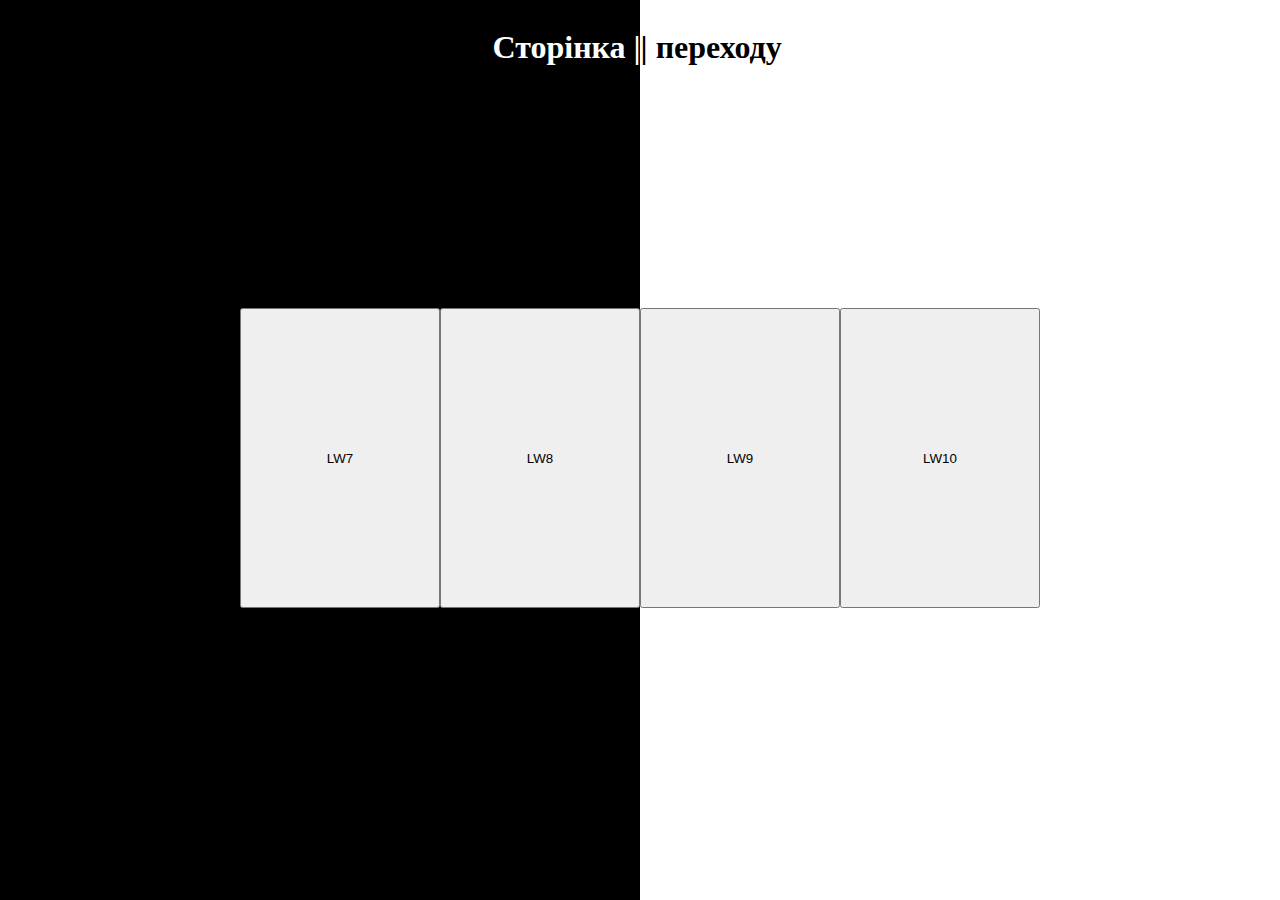
<file: index.html>
<!DOCTYPE html>
<html>
    <head>
    <meta charset="utf-8">
    <title>Individual</title>
    <meta name="viewport" content="width=device-width, initial-scale=1">
    <link rel="stylesheet" href="css/style.css">
    

    </head>
    <body>
        <div id="text">
        <h1 id="tex">Сторінка |</h1>
        <h1 id="tex1">| переходу</h1>
    </div>
        <div id="main">
            <button id="odun" >LW7</button>
            <button id="dva">LW8</button>
            <button id="tru">LW9</button>
            <button id="chtere">LW10</button>
        </div>
        <script src="js/script.js"></script>  
    </body>
</html>
</file>
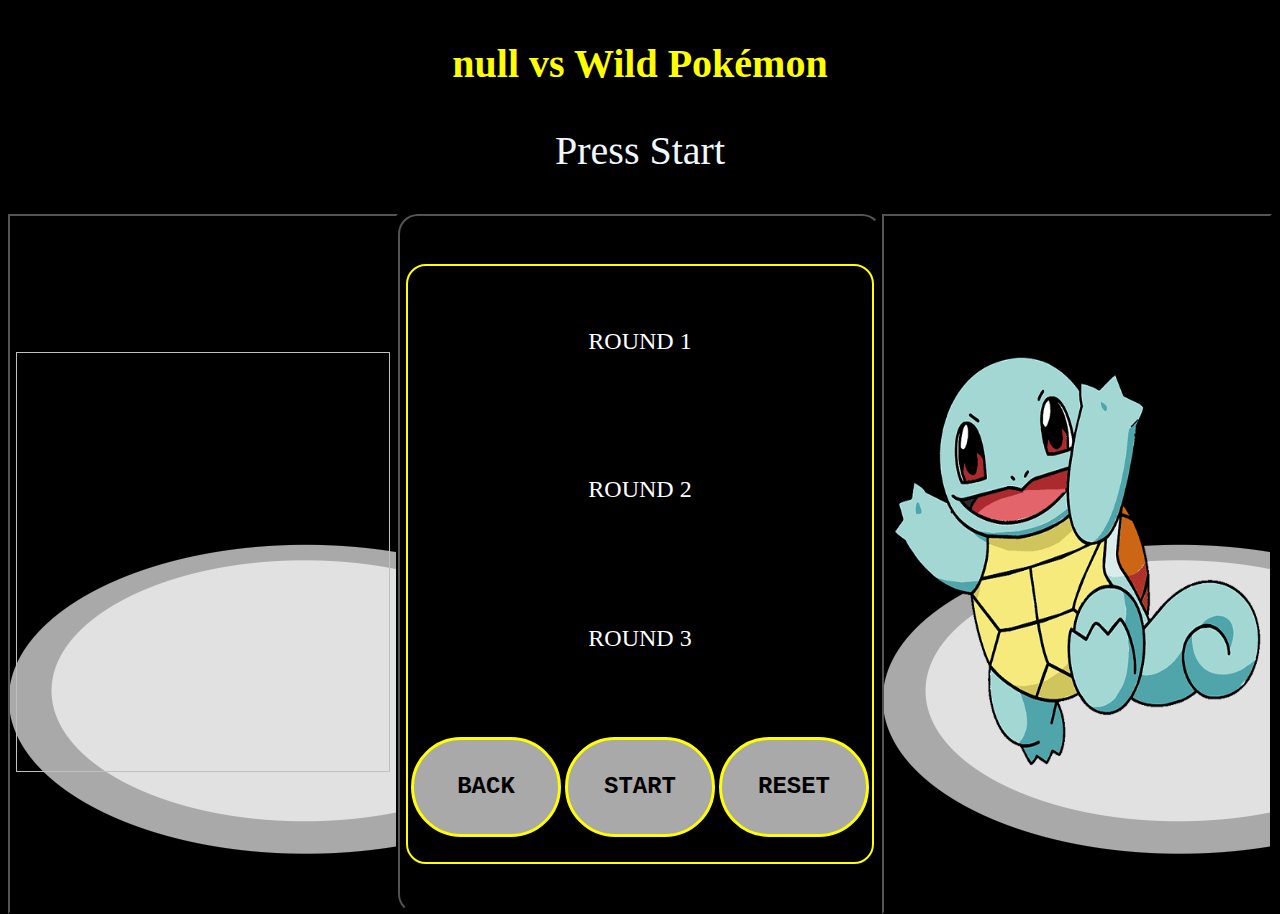
<file: index2.html>
<!DOCTYPE html>
<html>
    <head>
    <meta charset="utf-8">
    <title>LW8-2</title>
    <meta name="viewport" content="width=device-width, initial-scale=1">
    <link rel="stylesheet" href="css/style2.css">  

    </head>
    <body>
        <script src="js/script2.js"></script>
    </body>
</html>
</file>
<file: css/style.css>
html{
    background: rgb(0,0,0);
background: linear-gradient(90deg, rgba(0,0,0,1) 50%, rgba(255,255,255,1) 50%);
}
#main{
    width: 100%;
    max-width: 800px;
    height: 400px;
    margin: 0% auto;
    display: flex;
    padding-top: 200px;
}
#odun{
    width: 100%;
    max-width: 300px;
    height: 300px;
}
#dva{
    width: 100%;
    max-width: 300px;
    height: 300px;
}
#tru{
    width: 100%;
    max-width: 300px;
    height: 300px;
}
#chtere{
    width: 100%;
    max-width: 300px;
    height: 300px;
}
#tex{
    color: white;
    text-align: center;
}
#text{
    display: flex;
    width: 100%;
    max-width: 295px;
    height: 100px;
    margin: 0% auto;
}
</file>
<file: css/style2.css>
body{
    background-color: black;
    font-family:'Times New Roman' ;
}
strong{
    color: yellow;
}
#div1{
    width: 100%;
    height: 300px;
    color: white;
    margin: 0% auto;
    display: flex;
}
.divname{
    color: aliceblue;
    text-align: center;
    font-size: 40px;
}
.div2{
    width: 100%;
    max-width: 600px;
    height: 700px;
    margin: 0% auto;
    background-color: black;
    background-repeat: no-repeat;
    color: white;
    font-family:'Lucida Sans';
}
.butns{
    width: 100%;
    width: 150px;
    height: 100px;
    border-radius: 100px;
    border: 3px solid yellow;
    background-color: darkgray;
    font-size: x-large;
    font-family: 'Courier New';
    font-weight:bold;
}
.div3{
    width: 100%;
    max-width: 420px;
    height: 420px;
    margin-left: 15px;
    margin: 0% auto;  
}
td{
    width: 100%;
    height: 100px;
    width: 300px;
    font-size: x-large;
}
#img12{
    width: 100%;
    border-radius: 20px;
}
#img11,#img13{
    background-image: url("../img/podium.png");
}
table{
    width: 100%;
    max-width: 580px;
    height: 600px;
    border: 2px solid yellow;
    border-radius: 20px;
    background-color: black;
}
@media screen and (max-width: 1000px){
    #div1,.div2{
        height: 500px;
    }
    .div3{
        max-width: 320px;
        height: 320px;
    }
    table{
        max-width: 300px;
        height: 450px;
    }
    td{
        font-size: large;
    }
    #img11,#img13{
        background-image: url("../img/podium1.png");
    }
    .butns{
        font-size: large;
        width: 110px;
        height: 70px;
    }
    .divname{
        font-size: 30px;
    }
}
@media screen and (max-width: 600px){
    #div1,.div2{
        height: 400px;
    }
    .div3{
        max-width: 200px;
        height: 200px;
    }
    table{
        max-width: 200px;
        height: 350px;
    }
    .butns{
        width: 70px;
        height: 40px;
    }
    .divname{
        font-size: 20px;
    }
    #img11,#img13{
        background-image: url("../img/podium2.png");
    }
}
</file>
